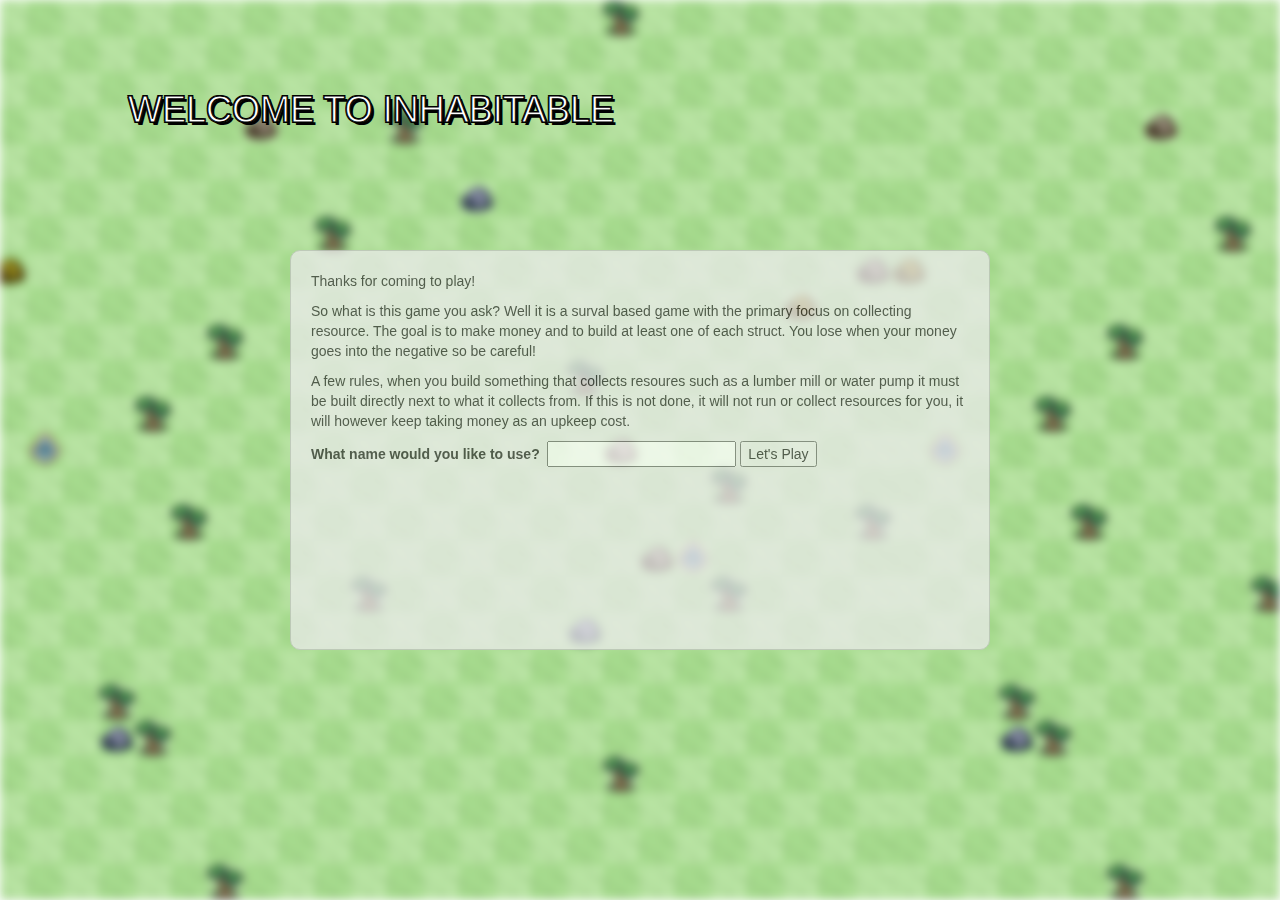
<file: index.html>
<!DOCTYPE html>
<html lang="en">
<head>
  <meta charset="utf-8">
  <meta http-equiv="X-UA-Compatible" content="IE=edge">
  <meta name="viewport" content="width=device-width, initial-scale=1">
  <title>Welcome to Inhabitable</title>

  <!-- Bootstrap -->
  <link rel="stylesheet" href="https://maxcdn.bootstrapcdn.com/bootstrap/3.3.5/css/bootstrap.min.css">
  <link rel="stylesheet" href="https://maxcdn.bootstrapcdn.com/font-awesome/4.4.0/css/font-awesome.min.css">
  <link rel="stylesheet" href="loadCanvas.css">
  <!-- HTML5 Shim and Respond.js IE8 support of HTML5 elements and media queries -->
  <!-- WARNING: Respond.js doesn't work if you view the page via file:// -->
  <!--[if lt IE 9]>
  <script src="https://oss.maxcdn.com/libs/html5shiv/3.7.2/html5shiv.js"></script>
  <script src="https://oss.maxcdn.com/libs/respond.js/1.4.2/respond.min.js"></script>
  <![endif]-->
</head>
<body>

  <!-- jQuery (necessary for Bootstrap's JavaScript plugins) -->
  <script src="https://ajax.googleapis.com/ajax/libs/jquery/1.11.3/jquery.min.js"></script>
  <!-- Include all compiled plugins (below), or include individual files as needed -->
  <script src="https://maxcdn.bootstrapcdn.com/bootstrap/3.3.5/js/bootstrap.min.js"></script>
  <script src="./LoadCanvas.js"></script>
  <h1 id="mainText">WELCOME TO INHABITABLE</h1>
  <div id="information">
    <p>Thanks for coming to play!</p>
    <p>So what is this game you ask? Well it is a surval based game with the primary focus
    on collecting resource. The goal is to make money and to build at least one of each struct.
    You lose when your money goes into the negative so be careful!</p>
    <p>A few rules, when you build something that collects resoures such as a lumber mill or water pump
    it must be built directly next to what it collects from. If this is not done, it will not run or collect
    resources for you, it will however keep taking money as an upkeep cost.</p>
    <form method="get" action="./inhabitableGame.html">
      <label for="name">What name would you like to use?&nbsp&nbsp</label><input type="text" id="name" name="name">
      <input type="submit" value="Let's Play">
    </form>
    <!-- <button onclick="location.href = './inhabitableGame.html?name='">Let's Play!</button> -->
  </div>
  <div id="background">
  </div>
</body>
<script src="./LoadCanvas.js"></script>
</html>
</file>
<file: loadCanvas.css>
html, body {

  width: 100%;
  height: 100%;
  margin: 0px;
}

#background {

  width: 100%;
  height: 100%;
  background-image: url('./images/backgroundImage.png');
  background-repeat: repeat-x;
  background-size: contain;

  -webkit-filter: blur(5px);
  -moz-filter: blur(5px);
  -o-filter: blur(5px);
  -ms-filter: blur(5px);
  filter: blur(5px);
}

#mainText {

  position: absolute;
  z-index: 1;
  margin: auto;
  top: 10%;
  left: 10%;
  color: #FFFFFF;
  -webkit-text-stroke: 1px black;
  text-shadow:
       3px 3px 0 #000,
     -1px -1px 0 #000,
      1px -1px 0 #000,
      -1px 1px 0 #000,
       1px 1px 0 #000;
}

#information {

  position: absolute;
  width: 700px;
  height: 400px;
  top: 50%;
  left: 50%;
  margin-left: -350px; /* margin = -.5 * dimenson */
  margin-top: -200px;
  padding: 20px;
  border: 1px solid #c4c4c4;
  border-radius: 10px;
  background-color: #ebebeb;
  opacity: .75;
  z-index: 1;
}
</file>
